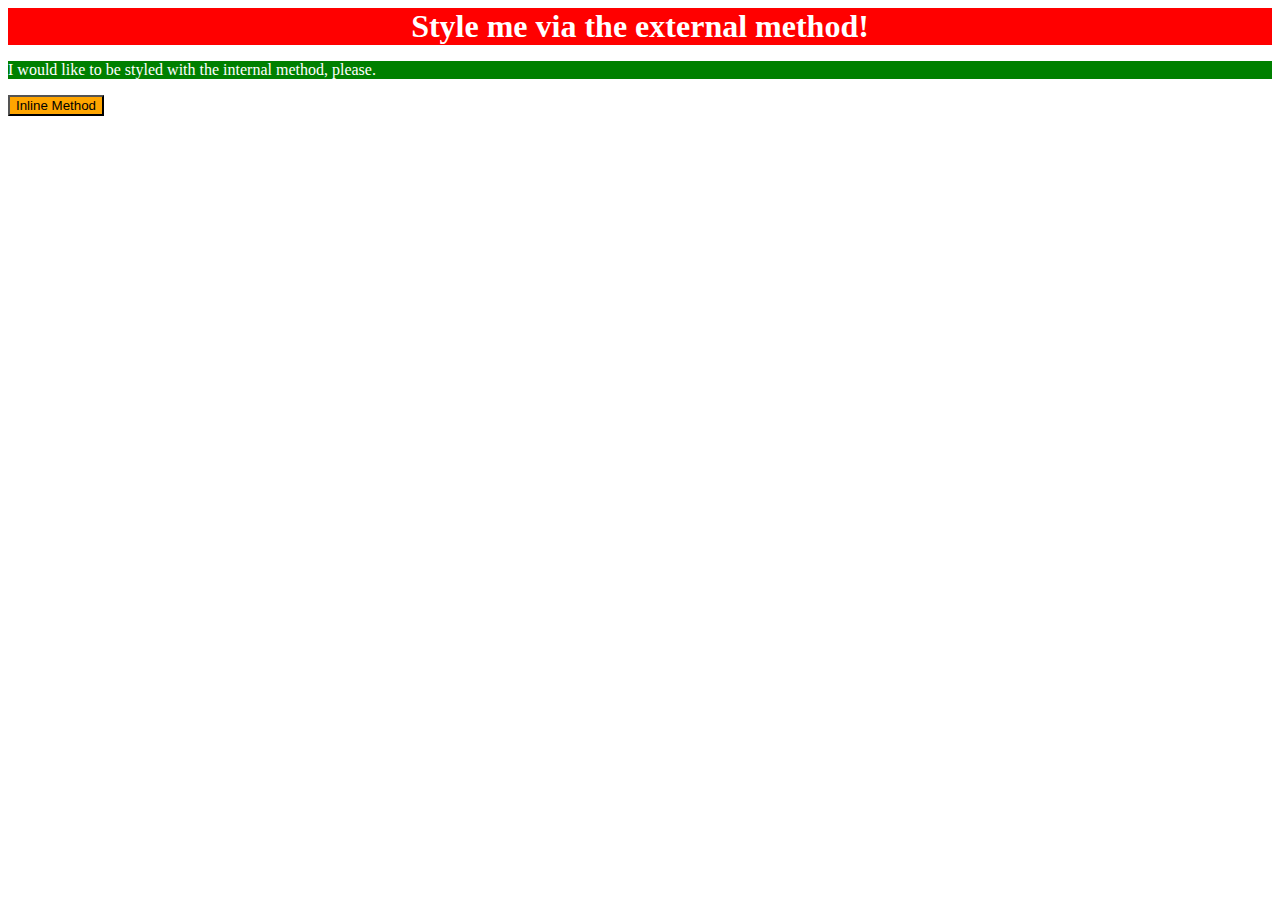
<file: foundations/01-css-methods/index.html>
<!DOCTYPE html>
<html lang="en">
  <head>
    <meta charset="UTF-8">
    <meta http-equiv="X-UA-Compatible" content="IE=edge">
    <link rel="stylesheet" href="styles.css">
    <style>
      p {
        color: white;
        background-color: green;
      }
    </style>
    <meta name="viewport" content="width=device-width, initial-scale=1.0">
    <title>Methods for Adding CSS</title>
  </head>
  <body>
    <div>Style me via the external method!</div>
    <p>I would like to be styled with the internal method, please.</p>
    <button style="background-color: orange">Inline Method</button>
  </body>
</html>
</file>
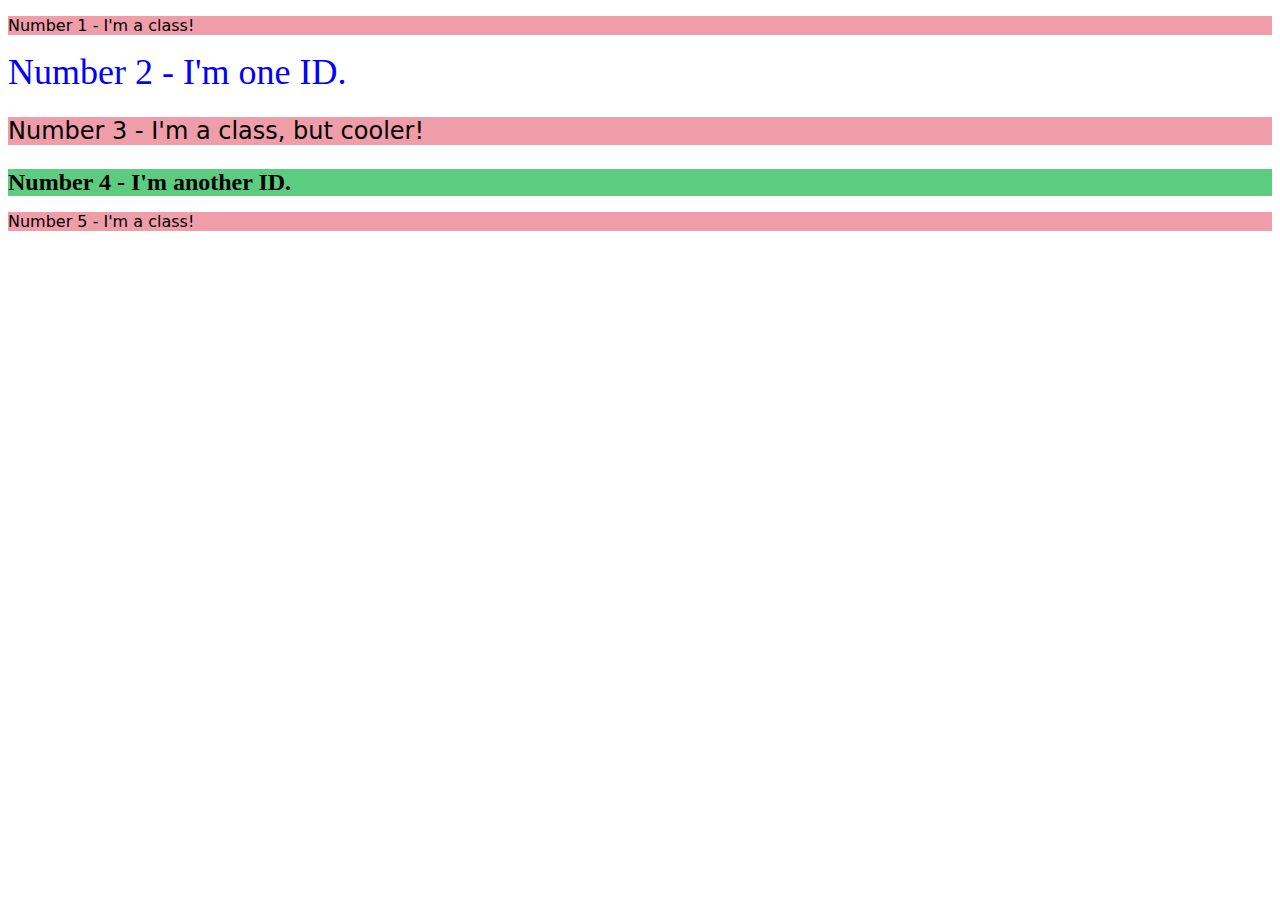
<file: foundations/02-class-id-selectors/index.html>
<!DOCTYPE html>
<html lang="en">
  <head>
    <meta charset="UTF-8">
    <meta http-equiv="X-UA-Compatible" content="IE=edge">
    <meta name="viewport" content="width=device-width, initial-scale=1.0">
    <title>Class and ID Selectors</title>
    <link rel="stylesheet" href="style.css">
  </head>
  <body>
    <p class="par">Number 1 - I'm a class!</p>
    <div id="special">Number 2 - I'm one ID.</div>
    <p class="par third">Number 3 - I'm a class, but cooler!</p>
    <div id="special2">Number 4 - I'm another ID.</div>
    <p class="par">Number 5 - I'm a class!</p>
  </body>
</html>
</file>
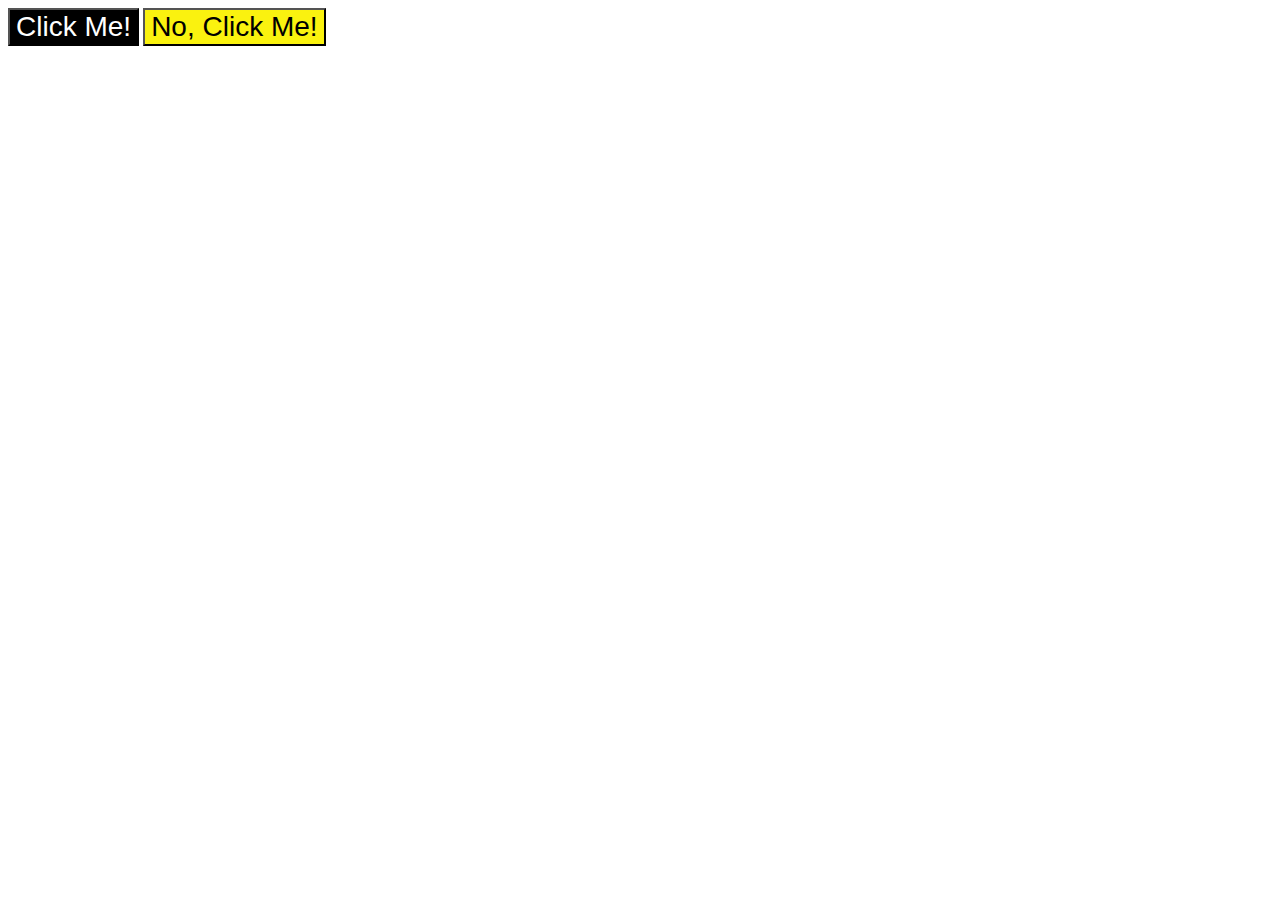
<file: foundations/03-grouping-selectors/index.html>
<!DOCTYPE html>
<html lang="en">
  <head>
    <meta charset="UTF-8">
    <meta http-equiv="X-UA-Compatible" content="IE=edge">
    <meta name="viewport" content="width=device-width, initial-scale=1.0">
    <title>Grouping Selectors</title>
    <link rel="stylesheet" href="style.css">
  </head>
  <body>
    <button class="blackButton">Click Me!</button>
    <button class="yellowButton">No, Click Me!</button>
  </body>
</html>
</file>
<file: foundations/01-css-methods/styles.css>
div {
    color: white;
    background-color: red;
    text-align: center;
    font-size: 32px;
    font-weight: bold;
}
</file>
<file: foundations/02-class-id-selectors/style.css>
.par {
    background-color: rgb(240, 157, 170);
    font-family: Verdana, "DejaVu Sans", sans-serif;
}

#special {
    color: rgb(0,0,255);
    font-size: 36px;
}

.third {
    font-size: 24px;
}

#special2 {
    background-color: rgb(91, 204, 128);
    font-size: 24px;
    font-weight: bold;
}
</file>
<file: foundations/03-grouping-selectors/style.css>
button {
    font-family: "helvetica", "times new roman", "sans-serif";
    font-size: 28px;
}

.blackButton {
    color: rgb(255,255,255);
    background-color: black;
    font-weight: 300
}

.yellowButton {
    background-color: hsl(58, 96%, 52%);
}
</file>
